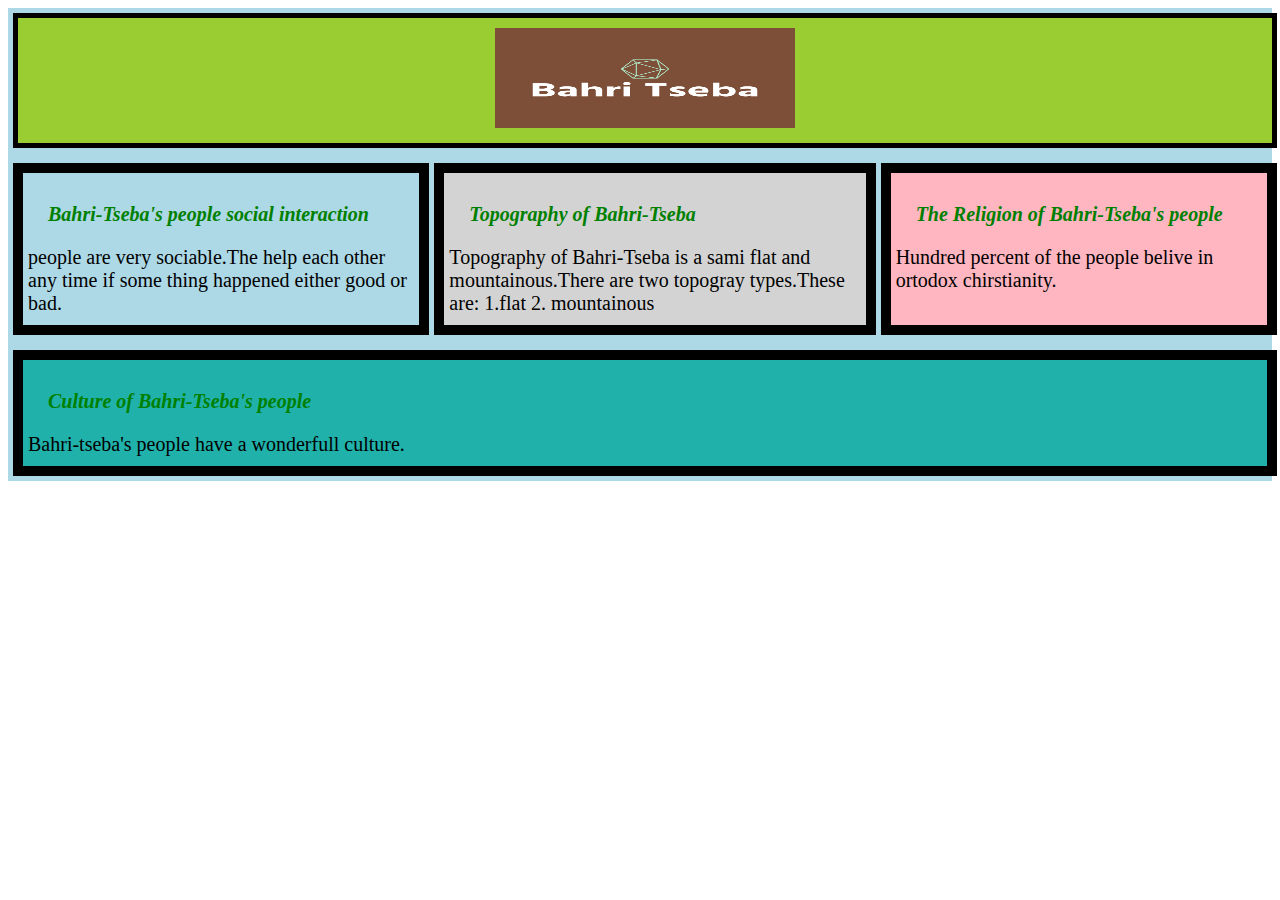
<file: box-model-and-grid- postionining-index.html>
<!-- Bahri- Tseba -->
<!Doctype html>
<html lang="en" >
    <head>
        <meta charset="UTF-8">
        <title>Bahri-Tseba</title>
        <meta name="description" content="Bahri-Tseba is a small town located in the south-eastern district of Tigray."/>
        <meta name="keywords" content="Bahri-Tseba,Social-interaction,Topography,Religion and Culture" />
        <meta name="viewport" content="width=device-width, initial-scale=1.0">
        <meta name="author" content="Zeferu>">
        <link rel="stylesheet" href="external.css"/>
                </head>
                <style>
                    
                    .container {
                               display: grid;
                               grid-template-columns: repeat (3,1fr);
                               grid-template-rows: repeat (3,1fr);
                               grid-column-gap: 5px;
                               grid-row-gap: 5px; 
                               background-color: lightblue
                           }
                        .section1 {
                            margin: 5px;
                            padding-left: 5px;
                            padding-right: 5px;
                            padding-top: 10px;
                            padding-bottom: 10px; 
                            border: 5px solid black;
                            box-sizing: border-box;
                            width: 100%;
                            font-size: 20px;
                               grid-column: 1/ 4;
                               grid-row: 1 / 1;
                               background-color: yellowgreen;
                               text-align: center;
                              }
                           .section2 {
                            margin: 5px;
                            padding-left: 5px;
                            padding-right: 5px;
                            padding-top: 10px;
                            padding-bottom: 10px;
                            border: 10px solid black;
                            box-sizing: border-box;
                            width: 100%;
                            font-size: 20px;
                               grid-column: 1/ 1;
                               grid-row: 2/ 2;
                               background-color: lightblue;
                               text-align: left;
                           }
                           .section3 {
                            margin: 5px;
                            padding-left: 5px;
                            padding-right: 5px;
                            padding-top: 10px;
                            padding-bottom: 10px;
                            border: 10px solid black;
                            box-sizing: border-box;
                            width: 100%;
                            font-size: 20px;
                               grid-column: 2/ 2;
                               grid-row: 2 / 2;
                               background-color: lightgrey;
                               text-align: left;
                           }
                           .section4 {
                            margin: 5px;
                            padding-left: 5px;
                            padding-right: 5px;
                            padding-top: 10px;
                            padding-bottom: 10px;
                            border: 10px solid black;
                            box-sizing: border-box;
                            width: 100%;
                            font-size: 20px;
                               grid-column: 3 / 3;
                               grid-row: 2 / 2;
                               background-color: lightpink;
                               text-align: left;
                            
                           }
                           .section5 {
                            margin: 5px;
                            padding-left: 5px;
                            padding-right: 5px;
                            padding-top: 10px;
                            padding-bottom: 10px;
                            border: 10px solid black;
                            box-sizing: border-box;
                            width: 100%;
                            font-size: 20px;
                               grid-column: 1 / 4;
                               grid-row: 3 / 3;
                               background-color: lightseagreen;
                               text-align: left;
                           }
   
                   </style>
                <body>
                    
                <main class="container">
                    <section class="section1"><img src="bahri-tseba-logo.png" width="300" height="100"></section>
                    <section class="section2"><h2>Bahri-Tseba's people social interaction</h2> people are very sociable.The help each other any time if some thing happened either good or bad.</section>
                    <section class="section3"><h2>Topography of Bahri-Tseba</h2>Topography of Bahri-Tseba is a sami flat and mountainous.There are two topogray types.These are:
                        1.flat
                        2. mountainous</section>
                    <section class="section4"><h2>The Religion of Bahri-Tseba's  people </h2>Hundred percent of the people belive in ortodox chirstianity.</section>
                    <section class="section5"><h2>Culture of Bahri-Tseba's people</h2> Bahri-tseba's people have a wonderfull culture.</section>
                </main>
            </body> 
      </html>
</file>
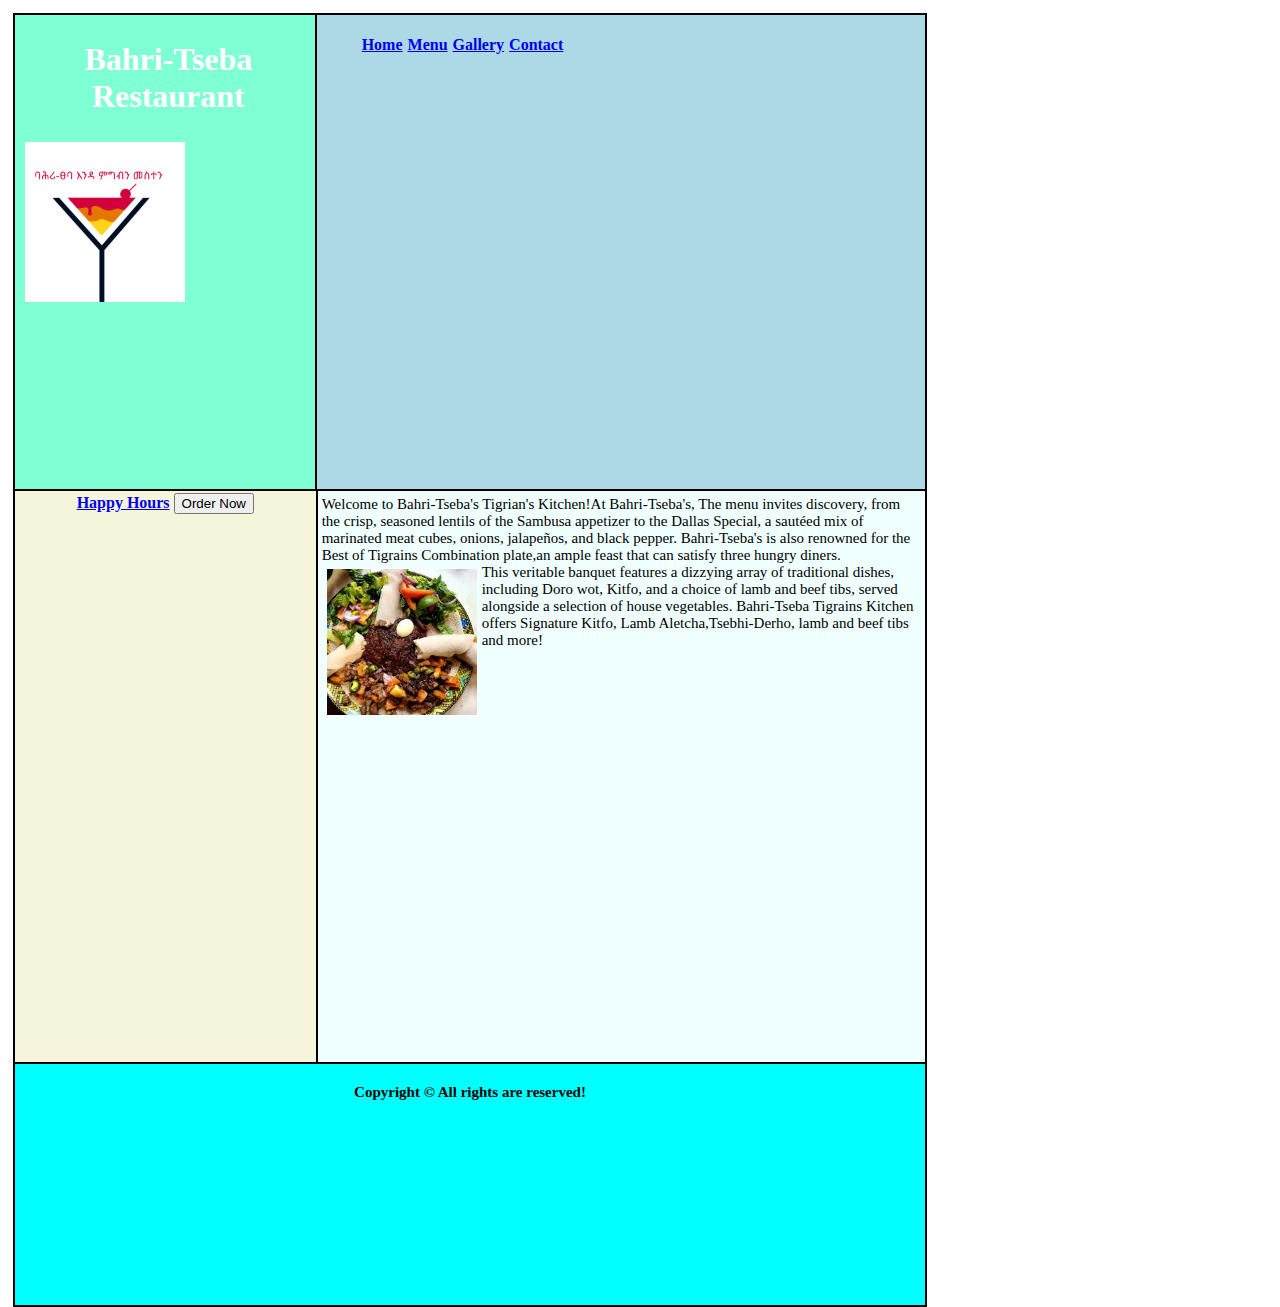
<file: Responsive web designindex.html>
<!DOCTYPE html>
<html lang="en">
<head>
    <meta charset="UTF-8">
    <meta name="viewport" content="width=device-width, initial-scale=1.0">
    <title>Bahri-Tseba Restaurant</title>
    <style>
        body{
        height: 100vh;
        width: 100vw;
         }
    .wrapper{
        display: grid;
        grid-template-columns: repeat(3,1fr); 
        grid-template-rows: 1fr,2fr,2fr,1fr;
        grid-column-gap: 5px;
        grid-row-gap: 5px;
        width: 100vh;
        height: 100vw;
         }
        #header{
            grid-column: 1/1;
            grid-row: 1/1;
            background-color: aquamarine;
            text-align: center;
            font-size: medium;
            font-weight: bold;
            color: white;
            padding: 5px;
            border: 2px solid black;
            margin: 5px;
            width: 100%;
            height: 100%;
             }
        #nav{
            grid-column: 2/4;
            grid-row: 1/1;
            background-color: lightblue;
            text-align: center;
            font-size: medium;
            font-weight: bold;
            padding: 5px;
            border: 2px solid black;
            margin: 5px;
            width: 100%;
            height: 100%;
               
        }
        @media (min-width:768px) 
        {
            #nav ul{
                display: flex;
                flex-direction: row;
                gap: 5px;

            }

        }
           
        @media (max-width:768px)
        {
            #nav ul{
                display: flex;
                flex-direction: column;
                gap: 5px;
        }
            
        }
       
        #content{
            grid-column: 2/4;
            grid-row: 2/4;
            background-color: azure;
            text-align: left;
            font-size: 15px;
            box-sizing: content-box;
            border: 2px solid black;
            padding: 5px;
            margin: 5px;
            width: 100%;
            height: 100%;
            }

            img{
                width: 10em;
                height: fit-content;
                margin: 5px;
                float: left;
            }
        #sidebar{
            grid-column: 1/1;
            grid-row: 2/4;
            background-color: beige;
            text-align: center;
            font-size: medium;
            font-weight: bold;
            padding: 2px;
            margin: 5px;
            border: 2px solid black;
            width: 100%;
            height: 100%;
         }
         button:hover{
             background-color: red;
         }

         button{
            transition: background-color 6s ease-in-out 6s
         }
         @keyframes slide {
            
            0%{
                transform: translateX(0);
            }
            100%{
                transform: translateX(100%);
            }
         }
         .slide-in {
            animation: slide 6s case-in-out;
         }
         button:hover{
            background-color: red;
            animation: slide 6s ease-in-out;
         }

        #footer{
            grid-column: 1/4;
            grid-row: 4/4;
            background-color: aqua;
            text-align: center;
            font-size: 15px;
            font-weight: bold;
            padding: 5px;
            margin: 5px;
            border: 2px solid black;
            width: 100%;
            height: 100%;
            
        }
    </style>
</head>
<body>
    <main class="wrapper">
       
        <section id="header"><h1>Bahri-Tseba Restaurant</h1> 
            <img src="Bahri tseba logo.jpeg" width="300" height="200" alt="bahri-tseba-logo"/></section>
        <section id="nav">
                <ul type ="none">
                    <li><a href="#">Home</a></li>
                    <li><a href="#">Menu</a></li>
                    <li><a href="#">Gallery</a></li>
                    <li><a href="#">Contact</a></li>
                </ul>
        </section>
        <section id="content">
           <div><div> Welcome to Bahri-Tseba's Tigrian's Kitchen!At Bahri-Tseba's, 
            The menu invites discovery, from the crisp, seasoned lentils of the Sambusa appetizer to the Dallas Special,
            a sautéed mix of marinated meat cubes, onions, jalapeños, and black pepper.
            Bahri-Tseba's is also renowned for the Best of Tigrains Combination plate,an ample feast that can satisfy three hungry diners.
        </div><img src="local food images.jpeg"/>This veritable banquet features a dizzying array of traditional dishes,
            including Doro wot, Kitfo, and a choice of lamb and beef tibs, served alongside a selection of house vegetables.
             Bahri-Tseba Tigrains Kitchen offers Signature Kitfo, Lamb Aletcha,Tsebhi-Derho, lamb and beef tibs and more!</div>
        </section>
       <section id="sidebar">
        <a href="#" >Happy Hours</a>
        <button>Order Now</button>
       </section>
       <footer id="footer">
        <p>Copyright &copy; All rights are reserved! </p>
       </footer>
    </main>
</body>
</html>
</file>
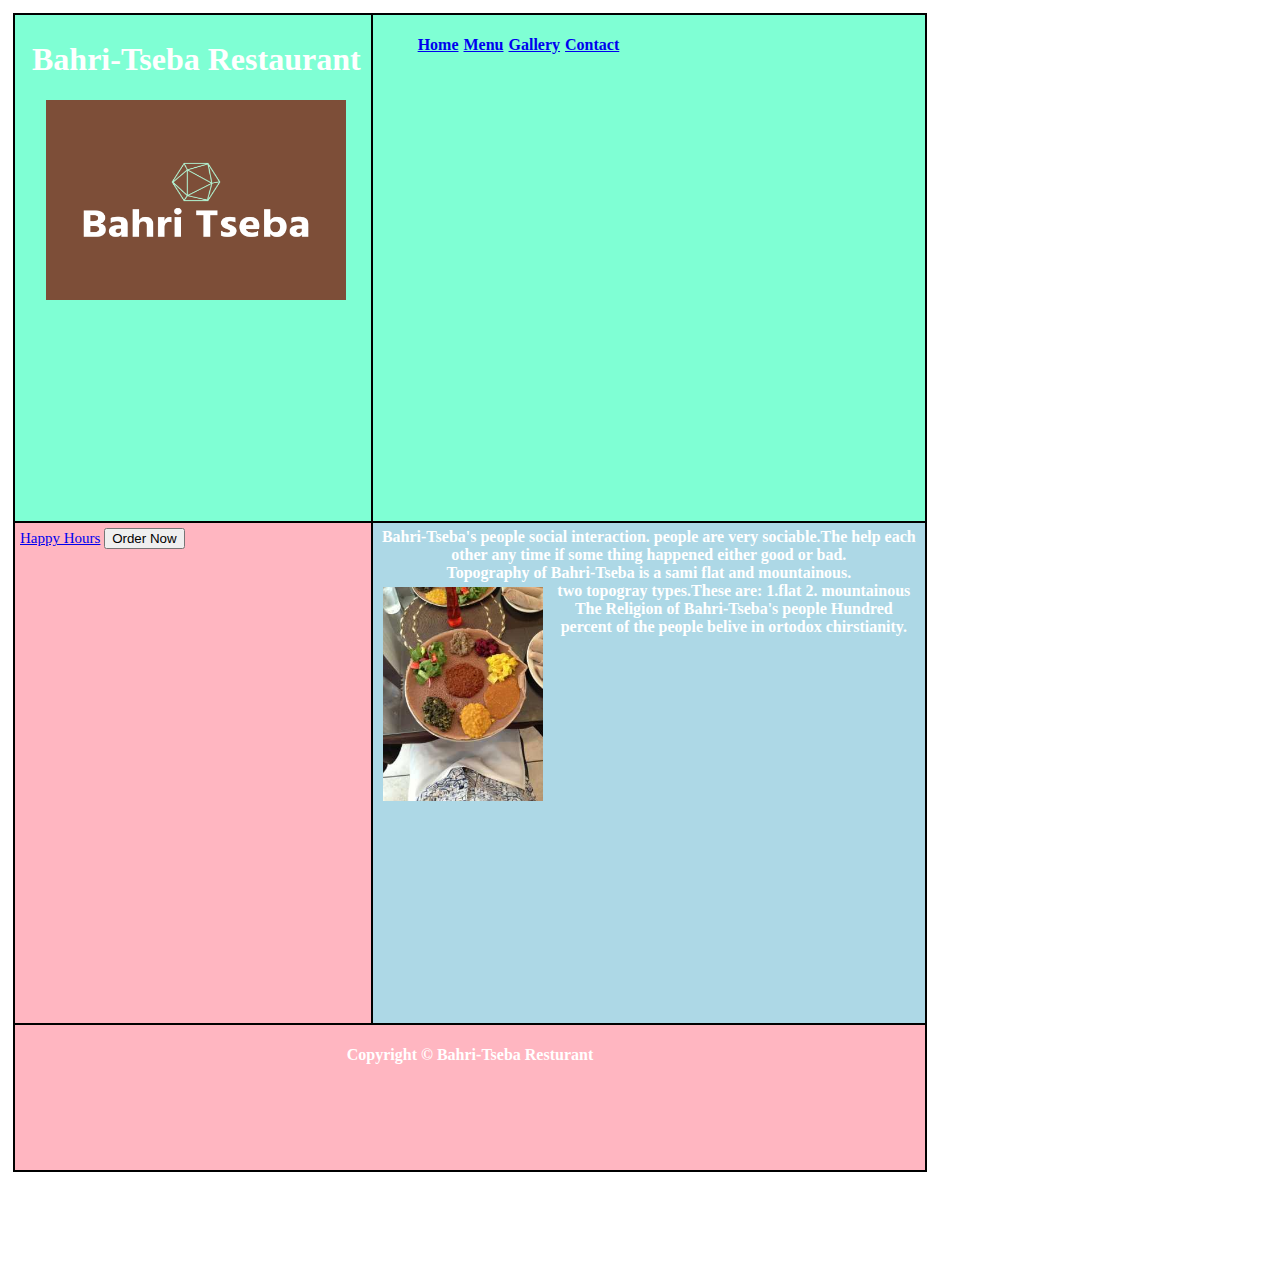
<file: Sample Responsive Web design for Test.html>
<!DOCTYPE html>
<html lang="en">
<head>
    <meta charset="UTF-8">
    <meta name="viewport" content="width=device-width, initial-scale=1.0">
    <title>Resturant</title>
</head>
    <style>
    
    body{
        height: 100vh;
        width: 100vw;
    }

   
   .wrapper{
    display: grid;
    grid-template-columns: repeat(3 1fr);
    grid-template-rows: 1fr,2fr,2fr,1fr;
    grid-column-gap: 5px;
    grid-row-gap: 5px;
    width: 100vh;
    height: 100vw;

}
    #header{
        grid-column: 1/1;
        grid-row: 1/1;
        background-color: aquamarine;
        text-align: center;
        font-size: medium;
        font-weight: bold;
        color: white;
        padding: 5px;
        border: 2px solid black;
        margin: 5px;
        width: 100%;
        height: 100%;
    }
    #nav{
        grid-column: 2/4;
        grid-row: 1/1;
        background-color: aquamarine;
        text-align: center;
        font-size: medium;
        font-weight: bold;
        color: white;
        padding: 5px;
        border: 2px solid black;
        margin: 5px;
        width: 100%;
        height: 100%;
    }
    @media  (min-width: 768px)
    {
        #nav ul{
            display: flex;
            flex-direction: row;
            gap: 5px;
        }

    }
        
    @media (max-width: 768px)
     {
        #nav ul{
            display: flex;
            flex-direction: column;
            gap: 5px;
        }
        
    }
    #sidebar{
        grid-column: 1/2;
        grid-row: 2/3;
        background-color: lightpink;
        text-align: left;
        font-size: 15px;
        box-sizing: content-box;
        border: 2px solid black;
        padding: 5px;
        margin: 5px;
        width: 100%;
        height: 100%;
    }
    #content{
        grid-column: 2/4;
        grid-row: 2/3;
        background-color: lightblue;
        text-align: center;
        font-size: medium;
        font-weight: bold;
        color: white;
        padding: 5px;
        border: 2px solid black;
        margin: 5px;
        width: 100%;
        height: 100%;
        img{
        width: 10em;
        height: fit-content;
        float: left;
        margin: 5px;
    }
    
    }
    #footer{
        grid-column: 1/4;
        grid-row: 3/3;
        background-color: lightpink;
        text-align: center;
        font-size: medium;
        font-weight: bold;
        color: white;
        padding: 5px;
        border: 2px solid black;
        margin: 5px;
        width: 100%;
        height: 50%;
    }
    </style>
<body>
    <main class="wrapper">
        <header id="header"><h1>Bahri-Tseba Restaurant</h1>
            <img src="bahri-tseba-logo.png" width="300" height="200">
        </header>
        <nav id="nav">
            <ul type="none">
                <li><a href="#">Home</a></li>
                <li><a href="#">Menu</a></li>
                <li><a href="#">Gallery</a></li>
                <li><a href="#">Contact</a></li>
            </ul>
        </nav>
        <sidebar id="sidebar">
                <a href="#">Happy Hours</a>
                <button>Order Now</button>
        </sidebar>
        <content id="content">
               <div> Bahri-Tseba's people social interaction.
                people are very sociable.The help each other any time if some thing happened either good or bad.
               </div>
                Topography of Bahri-Tseba is a sami flat and mountainous.<div><img src="bahri-tseba-local food.jpg" /> two topogray types.These are:
                    1.flat
                    2. mountainous
                The Religion of Bahri-Tseba's  people 
                Hundred percent of the people belive in ortodox chirstianity.</div> 
        </content> 
        <footer id="footer">
                <p>Copyright &copy; Bahri-Tseba Resturant</p>
        </footer>
</main>
</body>
</html>
</file>
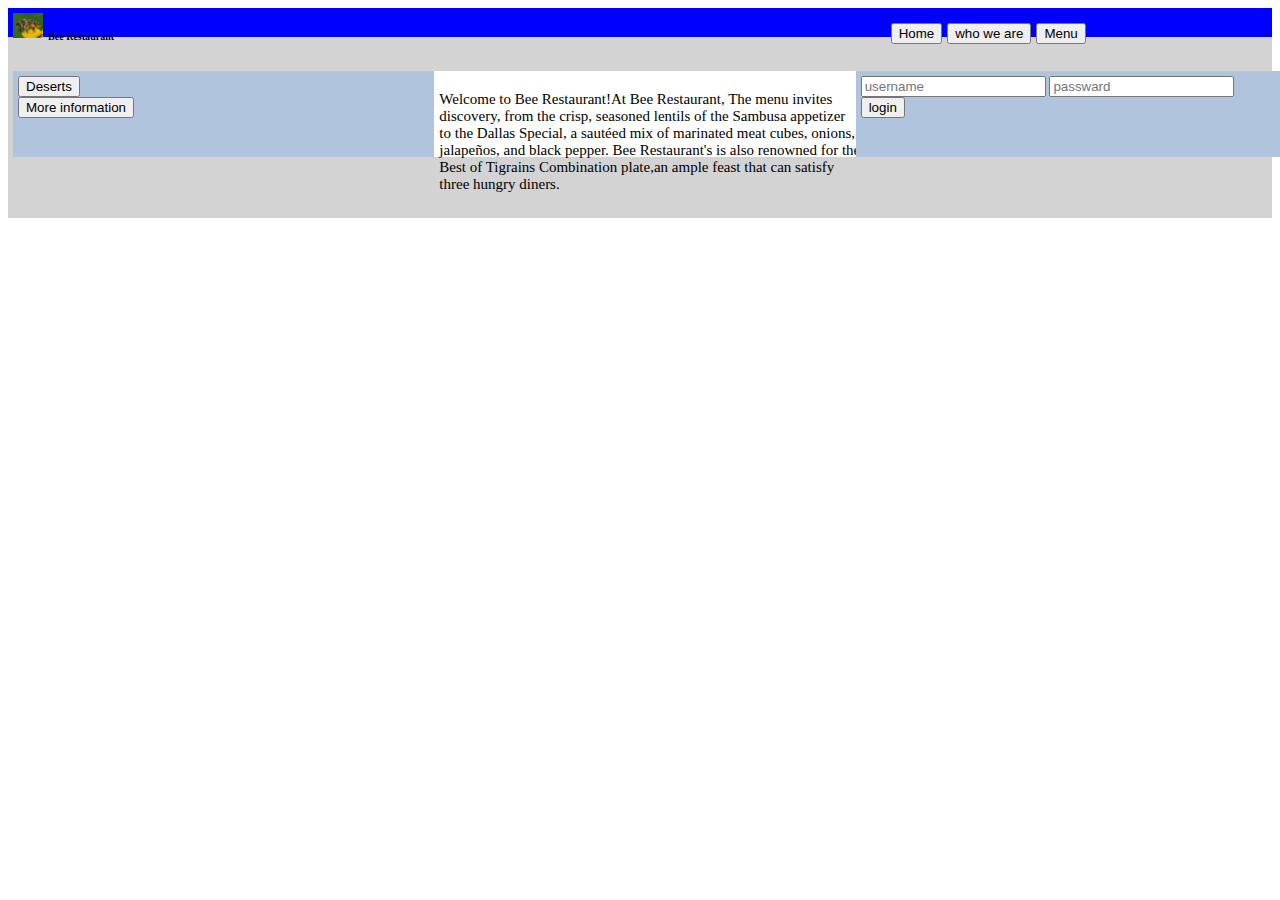
<file: Test Bee Resturant.html>
<!DOCTYPE html>
<html lang="en">
<head>
    <meta charset="UTF-8">
    <meta name="viewport" content="width=device-width, initial-scale=1.0">
    <title>Bee Restaurant</title>
</head>
    <style>
         .wrapper{
        display: grid;
        grid-template-columns: repeat(3,1fr);
        grid-template-rows: 1fr,2fr,1fr;
        width: 100%;
        height: 100%;
        background-color: lightgray;
        }
    #header{
        grid-column: 1/3;
        grid-row: 1/1;
        background-color:blue;
        text-align: left;
        font-size: 15px;
        width: 100%;
        height: 50%;
        img{
            width: 2em;
            height: fit-content;
            margin: 5px;
            float: left;
        }
        }
        #nav
        {
            grid-column: 3/4;
            grid-row: 1/1;
            background-color: blue;
            text-align: left;
            font-size: 15px;
            width: 100%;
            height: 50%;
        }
        @media (max-width:768px) {

      
         #nav ul {
            display: flex;
            flex-direction: column;
            gap: 5px;
         }
            
        }
        @media  (min-width: 768px){
            #nav ul {
                display: flex;
                flex-direction: row;
                gap: 5px;
            }
        }
            
     #sidebars{
        grid-column: 1/1;
        grid-row: 2/2;
        background-color: lightsteelblue;
        text-align: left;
        font-size: 15px;
        box-sizing: content-box;
        padding: 5px;
        margin: 5px;
        width: 100%;
        height: 50%;
    }
    #content{
        grid-column: 2/3;
        grid-row: 2/2;
        background-color: white;
        text-align: left;
        font-size: 15px;
        box-sizing: content-box;
        padding: 5px;
        margin: 5px;
        width: 100%;
        height: 50%;
    }
    #user{

        grid-column: 3/4;
        grid-row: 2/2;
        background-color:lightsteelblue;
        text-align: left;
        font-size: 15px;
        box-sizing: content-box;
        padding: 5px;
        margin: 5px;
        width: 100%;
        height: 50%;
    }
    </style>
<body>
    <main class="wrapper">
    <header id="header" >
    <img src="Bee resturant.jpg"><h6>Bee Restaurant</h6>
    </header>
    <nav id="nav">
        <ul type="none">
            <li><button>Home</button></li>
            <li><button>who we are</button></li>
            <li><button>Menu</button></li>
        </ul>
    </nav>
   <sidebars id="sidebars">
                <button>Deserts</button><div>
                <button>More information</button></div>

        </sidebars>
        <content id="content">
            <p>Welcome to Bee Restaurant!At Bee Restaurant, 
                The menu invites discovery, from the crisp, seasoned lentils of the Sambusa appetizer to the Dallas Special,
                a sautéed mix of marinated meat cubes, onions, jalapeños, and black pepper.
                Bee Restaurant's is also renowned for the Best of Tigrains Combination plate,an ample feast that can satisfy three hungry diners.
            </p>

        </content>
        <user id="user">
            <form>
                <input type="text" name="username" placeholder="username">
                <input type="number" name="passward" placeholder="passward">
                <input type="button" name="login" value="login">
            </form>
        </user>
    </main>
    
</body>
</html>
</file>
<file: external.css>
.green-text {
    width: 90%;
    background-image: url(Bahritseba.png) ;
    margin-left: 25px;
    margin-right: 25px;
    margin-top: 25px;
}
    
    h2{    
        color:green;
        text-align: left;
        font-size: 20px;
        font-weight: bold;
        font-style: italic;
        padding: 10px;
        margin: 10px;

    }
</file>
